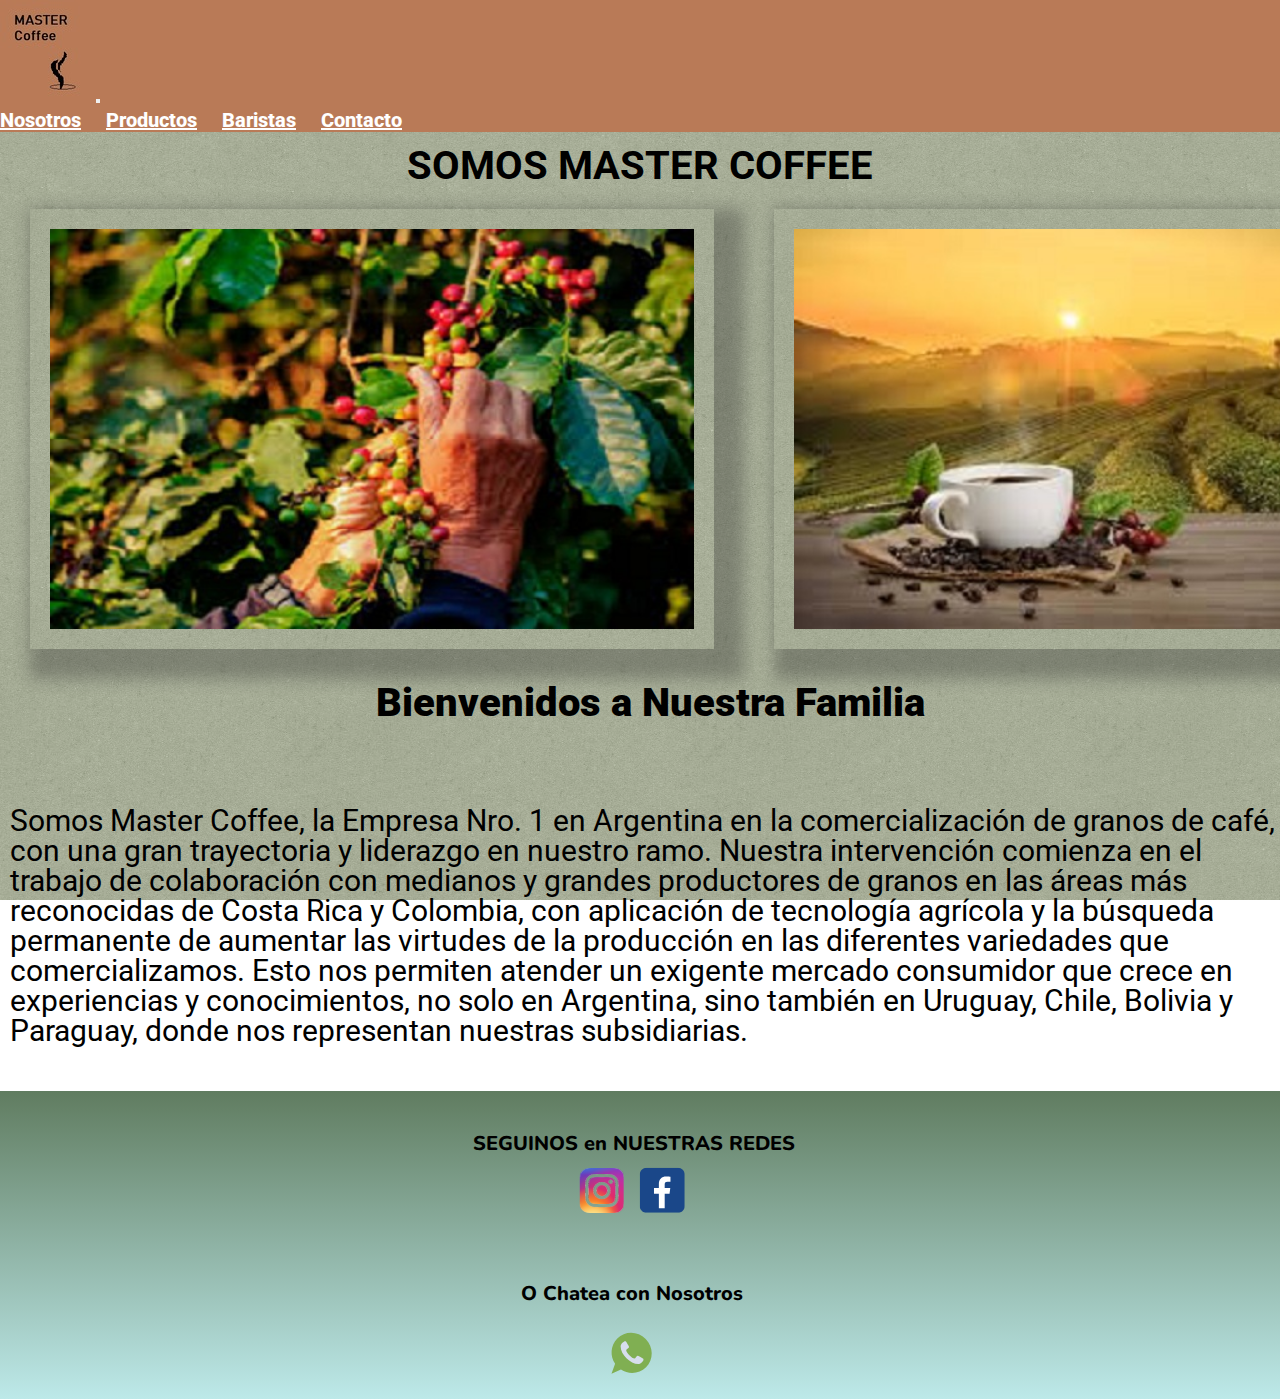
<file: index.html>
<!DOCTYPE html>
<html lang="es">
  <head>
    <meta charset="utf-8">
    <meta name="viewport" content="width=device-width, initial-scale=1">
    <title>SOMOS MASTER COFFEE</title>
    <link rel="shortcut icon" href="../IMG/fotos/MasterFav.ico" type="image/x-icon">
    <link href="https://cdn.jsdelivr.net/npm/bootstrap@5.3.0-alpha1/dist/css/bootstrap.min.css" rel="stylesheet" integrity="sha384-GLhlTQ8iRABdZLl6O3oVMWSktQOp6b7In1Zl3/Jr59b6EGGoI1aFkw7cmDA6j6gD" crossorigin="anonymous">
    <!-- link a css -->
    <link rel="stylesheet" href="/CSS/style.css">
    </head>
<!-- cierra head -->
<!-- inicia body -->
<body>
<!-- inicia nav-->
    <nav class="navbar navbar-expand-md bg-nav">
        <div class="container-fluid">
            <a class="navbar-brand med-logo" href="./index.html"><img src="./IMG/fotos/Master.jpg" alt="Logo de Master Coffee"></a>
            <button class="navbar-toggler" type="button" data-bs-toggle="collapse" data-bs-target="#navbarSupportedContent" aria-controls="navbarSupportedContent" aria-expanded="false" aria-label="Toggle navigation">
                <span class="navbar-toggler-icon"></span>
            </button>
            <div class="collapse navbar-collapse" id="navbarSupportedContent">
                <ul class="navbar-nav ms-auto mb-2 mb-lg-0">
                    <li class="nav-item">
                        <a class="nav-link btn-nav" href="./pages/conocenos.html">Nosotros</a>
                    </li>
                    <li class="nav-item">
                        <a class="nav-link btn-nav " href="./pages/productos.html">Productos</a>
                    </li>
                    <li class="nav-item">
                        <a class="nav-link btn-nav" href="./pages/baristas.html">Baristas</a>
                    </li>
                    <li class="nav-item">
                        <a class="nav-link btn-nav" href="./pages/contacto.html">Contacto</a>
                    </li>   
            </div>
        </div>
    </nav>
    <strong><p class="text-center titu-main" >SOMOS MASTER COFFEE</p></strong>
    <!-- cierra nav -->
    <!-- inicia header -->
    <header class="d-flex">
        <img  class=" img-header1" src="./IMG/fotos/header1.jpg" alt="manos cosechan de una planta de café">
        <img  class=" img-header2"  src="./IMG/fotos/header2.jpg" alt="taza de café en primer plano"> 
    </header>
    <!-- cierra header -->
    <!-- inicia main -->
    <main class="container-fluid">
      <h1 class="titu-main col-sm-12 col-md-6 col-lg-3">
        <strong>Bienvenidos a Nuestra Familia</strong>
        </h1>
            <p class="texto-main">
            Somos Master Coffee, la Empresa Nro. 1 en Argentina en la comercialización de granos de café, con una gran trayectoria y liderazgo en nuestro ramo. Nuestra intervención comienza en el trabajo de colaboración con medianos y grandes productores de granos en las áreas más reconocidas de Costa Rica y Colombia, con aplicación de tecnología agrícola y la búsqueda permanente de aumentar las virtudes de la producción en las diferentes variedades que comercializamos. Esto nos permiten atender un exigente mercado consumidor que crece en experiencias y conocimientos, no solo en Argentina, sino también en Uruguay, Chile, Bolivia y Paraguay, donde nos representan nuestras subsidiarias.
            </p>
        </h1>    
    </main>
    <!-- cierra main -->
    <!-- inicia footer-->
        <footer class="pie">
            <section class="grid grid-pie">
                <h2 #tit-face>
                    SEGUINOS en NUESTRAS REDES
                </h2>
               <div class="grid grid-pie templa-pie">
                    <a id="face" href="./pages/Error404.html" target="_blank">
                        <img src="./IMG/fotos/otros-logos/Insta.svg" alt="Seguinos en Facebook">
                    </a>
                    <a id="insta" href="./pages/Error404.html" target="_blank">
                        <img src="./IMG/fotos/otros-logos/Face.svg" alt="Seguinos en Instagram">
                    </a>
                </div>
                <h2 id="tit-wsp" class="grid grid-pie">
                    O Chatea con Nosotros
                </h2>
                <div id="wsp" class="grid grid-pie">
                    <a id="wsp" href="./pages/Error404.html" target="_blank">
                        <img src="./IMG/fotos/otros-logos/Wats.svg" alt="Escribinos en Whatsapp">
                    </a>
                </div>
            </section>
        </footer>
    <!-- cierra footer-->
        <script src="https://cdn.jsdelivr.net/npm/bootstrap@5.3.0-alpha1/dist/js/bootstrap.bundle.min.js" integrity="sha384-w76AqPfDkMBDXo30jS1Sgez6pr3x5MlQ1ZAGC+nuZB+EYdgRZgiwxhTBTkF7CXvN" crossorigin="anonymous"></script>
    </body>
<!-- cierra body -->
</html>
</file>
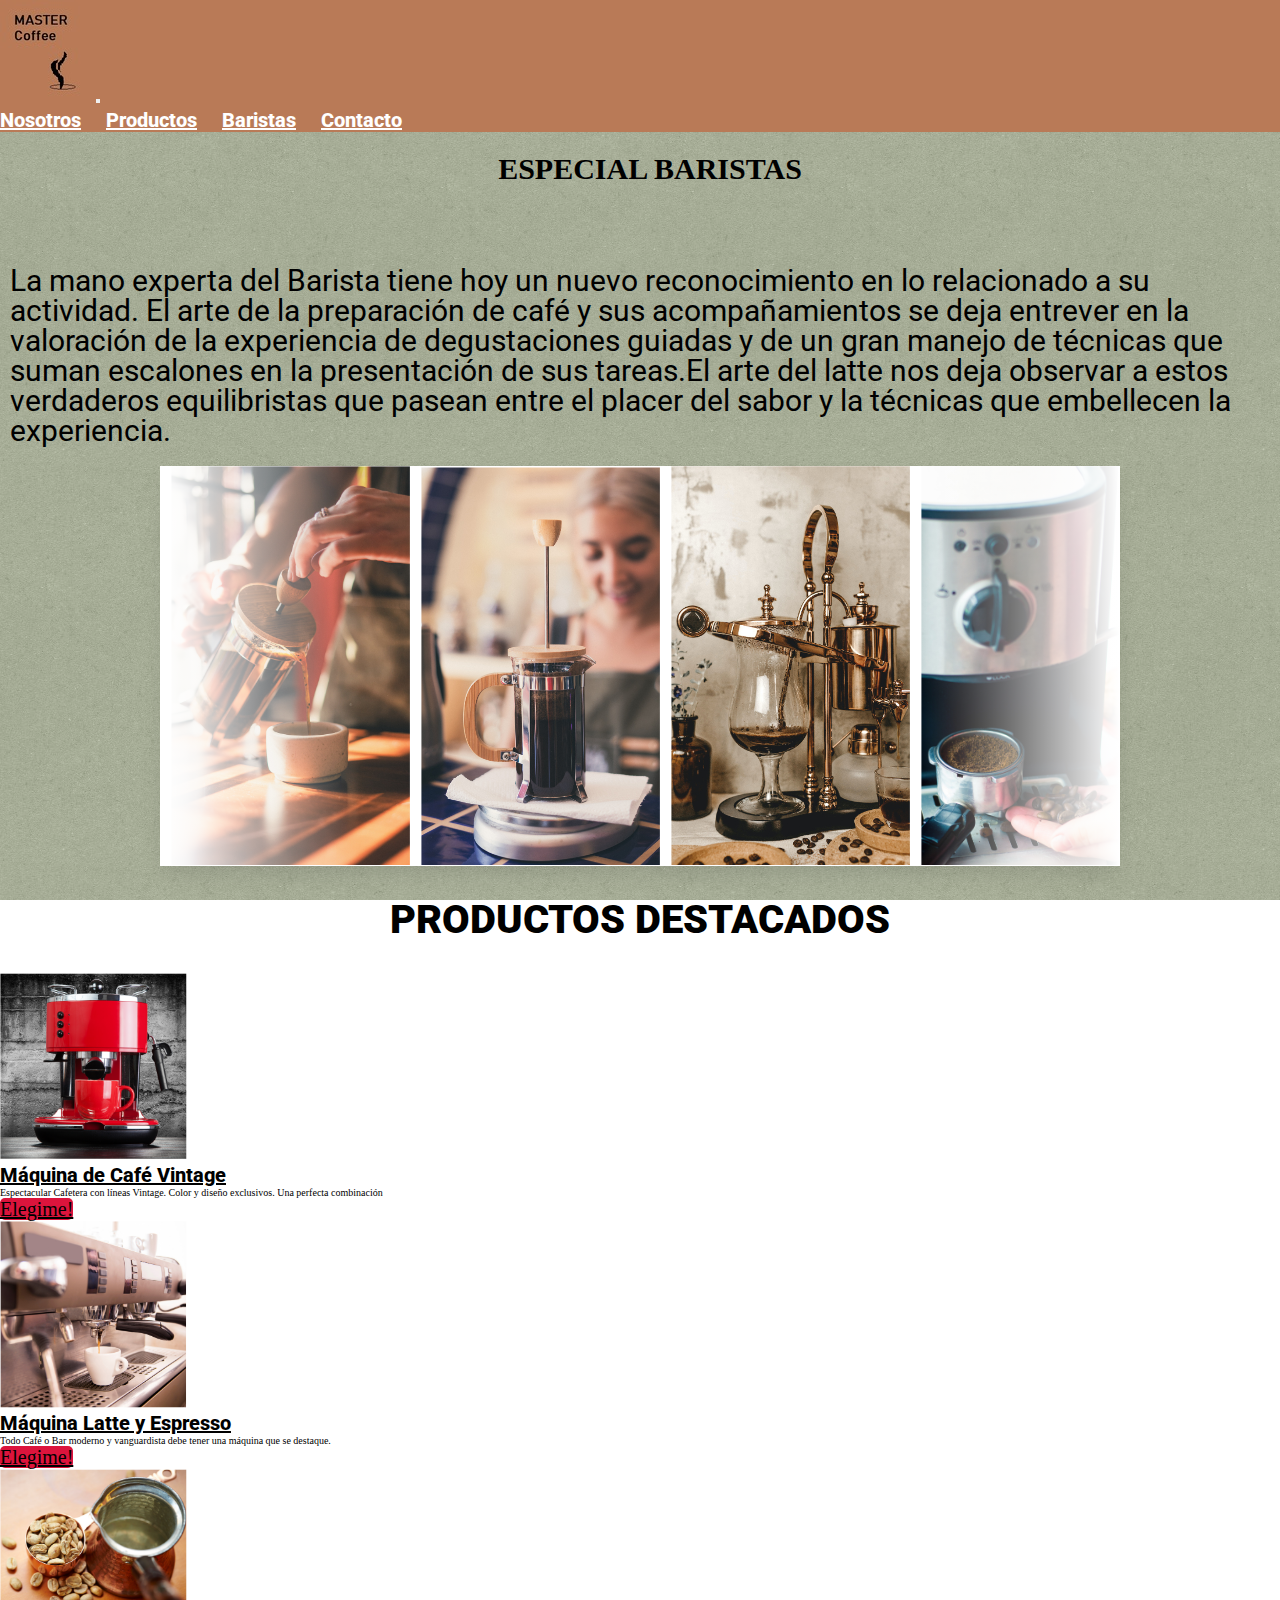
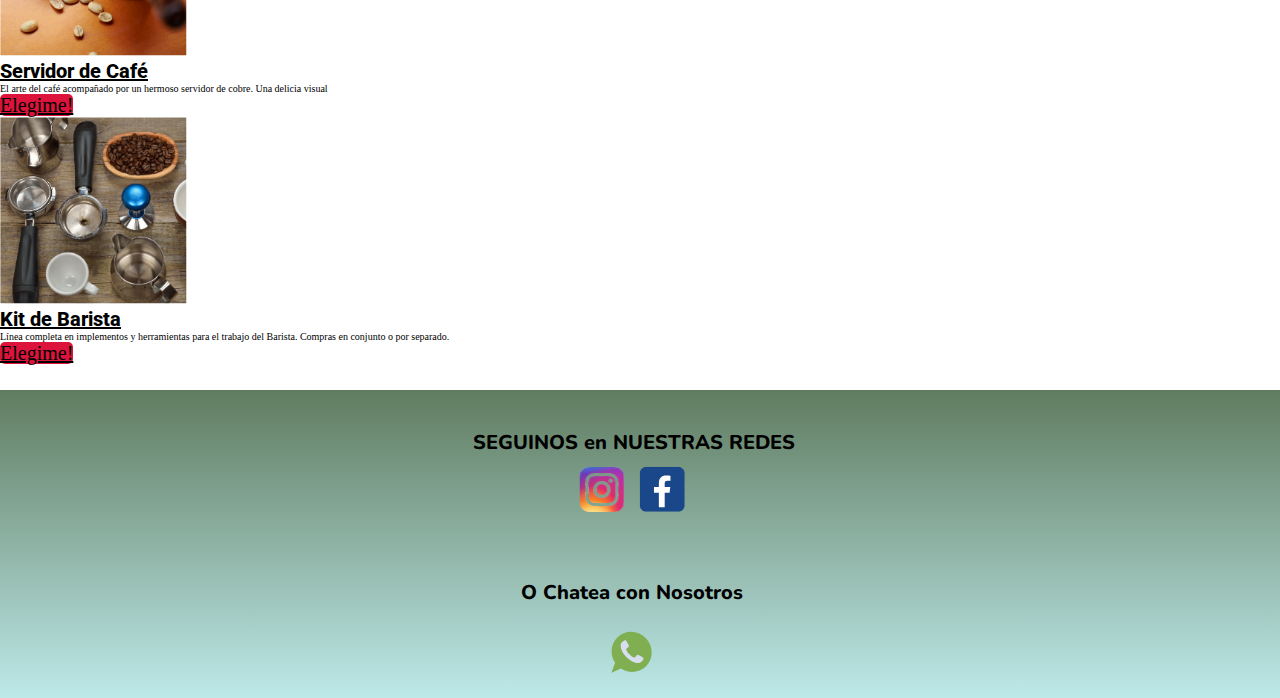
<file: pages/baristas.html>
<!DOCTYPE html>
<html lang="es">
  <head>
    <meta charset="utf-8">
    <meta name="viewport" content="width=device-width, initial-scale=1">
    <title>Master Coffee - Baristas</title>
    <link rel="shortcut icon" href="../IMG/fotos/MasterFav.ico" type="image/x-icon">
    <link href="https://cdn.jsdelivr.net/npm/bootstrap@5.3.0-alpha1/dist/css/bootstrap.min.css" rel="stylesheet" integrity="sha384-GLhlTQ8iRABdZLl6O3oVMWSktQOp6b7In1Zl3/Jr59b6EGGoI1aFkw7cmDA6j6gD" crossorigin="anonymous">
    <!-- link a css -->
    <link rel="stylesheet" href="/CSS/style.css">
  </head>
  <body>
    <!-- inicia nav -->
        <nav class="navbar navbar-expand-md bg-nav">
            <div class="container-fluid">
                <a class="navbar-brand" href="../index.html"><img src="../IMG/fotos/Master.jpg" alt="Logo de Master Coffee"></a>
                <button class="navbar-toggler" type="button" data-bs-toggle="collapse" data-bs-target="#navbarSupportedContent" aria-controls="navbarSupportedContent" aria-expanded="false" aria-label="Toggle navigation">
                    <span class="navbar-toggler-icon"></span>
                </button>
                <div class="collapse navbar-collapse" id="navbarSupportedContent">
                    <ul class="navbar-nav ms-auto mb-2 mb-lg-0">
                        <li class="nav-item">
                            <a class="nav-link btn-nav" href="../pages/conocenos.html">Nosotros</a>
                        </li>
                        <li class="nav-item">
                            <a class="nav-link" href="../pages/productos.html">Productos</a>
                        </li>
                        <li class="nav-item">
                            <a class="nav-link" href="../pages/baristas.html">Baristas</a>
                        </li>
                        <li class="nav-item">
                            <a class="nav-link" href="../pages/contacto.html">Contacto</a>
                        </li>   
                  </div>
            </div>
          </nav>
    <!-- Termina nav -->
    <h1><strong> ESPECIAL BARISTAS </strong></h1>
      <p class="py-2 texto-main">
        La mano experta del Barista tiene hoy un nuevo reconocimiento en lo relacionado a su actividad. El arte de la preparación de café y sus acompañamientos se deja entrever en la valoración de la experiencia de degustaciones guiadas y de un gran manejo de técnicas que suman escalones en la presentación de sus tareas.El arte del latte nos deja observar a estos verdaderos equilibristas que pasean entre el placer del sabor y la técnicas que embellecen la experiencia. 
      </p>
    <!-- inicia carrousel -->
    <div class="slider">
      <div class="slide-track">
        <div class="slide">
          <img class="marg-r" src="../IMG/fotos/Baristas/Barista 1.svg" height="400" width="250" alt="Cafetera Sist Prensa sirviendo" />
        </div>
        <div class="slide">
          <img class="marg-r" src="../IMG/fotos/Baristas/Barista 2.svg" height="400" width="250" alt="Cafetera Sist Prensa" />
        </div>
        <div class="slide">
          <img class="marg-r" src="../IMG/fotos/Baristas/Barista 3.svg" height="400" width="250" alt="Cafetera de Cobre - Reliquia" />
        </div>
        <div class="slide">
          <img class="marg-r" src="../IMG/fotos/Baristas/Barista 4.svg" height="400" width="250" alt="Cafetera moderna - Cafe molido y Cafe en granos" />
        </div>
        <div class="slide">
          <img class="marg-r" src="../IMG/fotos/Baristas/Barista 5.svg" height="400" width="250" alt="Molinillo moderno" />
        </div>
        <div class="slide">
          <img class="marg-r" src="../IMG/fotos/Baristas/Barista 6.svg" height="400" width="250" alt="Cafetera de Acero inoxidable sirviendo" />
        </div>
        <div class="slide">
          <img class="marg-r" src="../IMG/fotos/Baristas/Barista 1.svg" height="400" width="250" alt="Cafetera Sist Prensa sirviendo" />
        </div>
        <div class="slide">
          <img class="marg-r" src="../IMG/fotos/Baristas/Barista 2.svg" height="400" width="250" alt="Cafetera Sist Prensa" />
        </div>
        <div class="slide">
          <img class="marg-r" src="../IMG/fotos/Baristas/Barista 3.svg" height="400" width="250" alt="Cafetera de Cobre - Reliquia" />
        </div>
        <div class="slide">
          <img class="marg-r" src="../IMG/fotos/Baristas/Barista 4.svg" height="400" width="250" alt="Cafetera moderna - Cafe molido y Cafe en granos" />
        </div>
        <div class="slide">
          <img class="marg-r" src="../IMG/fotos/Baristas/Barista 5.svg" height="400" width="250" alt="Molinillo moderno" />
        </div>
        <div class="slide">
          <img class="marg-r" src="../IMG/fotos/Baristas/Barista 6.svg" height="400" width="250" alt="Cafetera de Acero inoxidable sirviendo" />
        </div>
      </div>
    </div>
    <!-- termina carousel -->
    <!-- inicia main -->
    <!-- sistema de grilla BS -->
    <main>
      <section class="container-fluid">
        <h2 class="titu-main"><strong> PRODUCTOS DESTACADOS</strong></h2>
        <div class="row">
          <article class="col-sm-12 col-md-6 col-lg-3">
            <div class="card">
              <img src="../IMG/fotos/Baristas/HerraBar 2.svg" class="card-img-top w-150" alt="Cafetera Automática en color rojo">
                <div class="card-body">
                  <h3 class="Cafetera">Máquina de Café Vintage</h3>
                  <p class="Cafetera">Espectacular Cafetera con líneas Vintage. Color y diseño exclusivos. Una perfecta combinación</p>
                  <a href="./Error404.html" class="btn btn-baris">Elegime!</a>
                </div>
            </div>
          </article>
            <!-- fin card I -->
          <article class="col-sm-12 col-md-6 col-lg-3">
            <div class="card">
              <img src="../IMG/fotos/Baristas/HerraBar 4.svg" class="card-img-top w-150" alt="Cafetera Industrial de Bar">
               <div class="card-body">
                <h3 class="Kit 1">Máquina Latte y Espresso</h3>
                <p class="Kit Initial Barista Motta">Todo Café o Bar moderno y vanguardista debe tener una máquina que se destaque.</p>
                <a href="./Error404.html" class="btn btn-baris">Elegime!</a>
              </div>
            </div>
          </article>
            <!-- fin card II -->
          <article class="col-sm-12 col-md-6 col-lg-3">
            <div class="card">
              <img src="../IMG/fotos/Baristas/HerraBar 6.svg" class="card-img-top w-150" alt="Granos de café y Servidor de Cobre">
            <div class="card-body">
                <h3 class="Kit 2">Servidor de Café</h3>
                <p class="Kit Initial 2">El arte del café acompañado por un hermoso servidor de cobre. Una delicia visual</p>
                <a href="./Error404.html" class="btn btn-baris">Elegime!</a>
              </div>
            </div>
          </article>
            <!-- fin card III -->
          <article class="col-sm-12 col-md-6 col-lg-3">
            <div class="card">
                <img src="../IMG/fotos/Baristas/HerraBar 1.svg" class="card-img-top w-150" alt="Tampers - Servidor de Acero inoxidable y Granos de café">
                <div class="card-body">
                  <h3 class="Molinillo">Kit de Barista</h3>
                  <p class="Molinillo Motta"> Línea completa en implementos y herramientas para el trabajo del Barista. Compras en conjunto o por separado.</p>
                  <a href="./Error404.html" class="btn btn-baris">Elegime!</a>
                </div>
            </div>
          </article>
            <!-- fin card IV -->
      </section>
    </main>
    <!-- cierra main -->
    <!-- inicia footer -->
    <footer class="pie">
      <section class="grid grid-pie">
          <h2 #tit-face>
               SEGUINOS en NUESTRAS REDES
          </h2>
          <div class="grid grid-pie templa-pie">
              <a id="face" href="../pages/Error404.html" target="_blank">
                  <img src="../IMG/fotos/otros-logos/Insta.svg" alt="Seguinos en Facebook">
              </a>
              <a id="insta" href="../pages/Error404.html" target="_blank">
                  <img src="../IMG/fotos/otros-logos/Face.svg" alt="Seguinos en Instagram">
              </a>
          </div>
          <h2 id="tit-wsp" class="grid grid-pie">
              O Chatea con Nosotros
          </h2>
          <div id="wsp" class="grid grid-pie">
              <a id="wsp" href="../pages/Error404.html" target="_blank">
                  <img src="../IMG/fotos/otros-logos/Wats.svg" alt="Escribinos en Whatsapp">
              </a>
          </div>
      </section>
  </footer>
    <!-- cierra footer-->
        <script src="https://cdn.jsdelivr.net/npm/bootstrap@5.3.0-alpha1/dist/js/bootstrap.bundle.min.js" integrity="sha384-w76AqPfDkMBDXo30jS1Sgez6pr3x5MlQ1ZAGC+nuZB+EYdgRZgiwxhTBTkF7CXvN" crossorigin="anonymous"></script>
    </body>
</html>
</file>
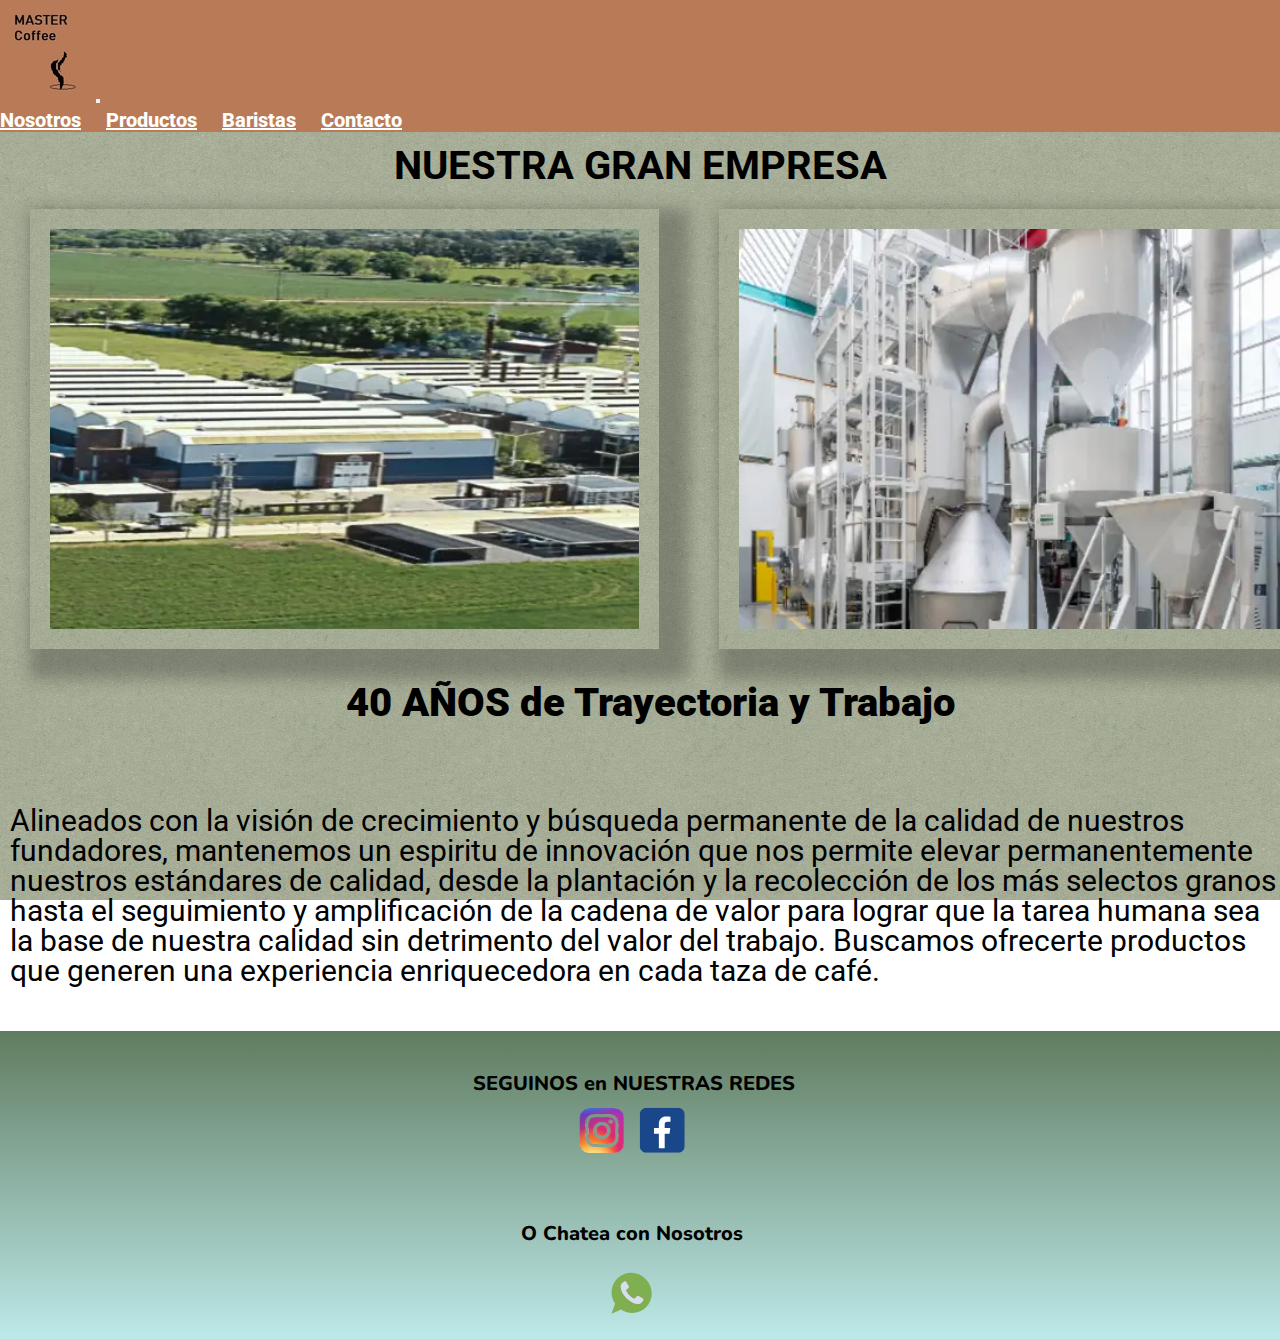
<file: pages/conocenos.html>
<!DOCTYPE html>
<html lang="es">
  <head>
    <meta charset="utf-8">
    <meta name="viewport" content="width=device-width, initial-scale=1">
    <title>Master Coffee - Nosotros</title>
    <link rel="shortcut icon" href="../IMG/fotos/MasterFav.ico" type="image/x-icon">
    <link href="https://cdn.jsdelivr.net/npm/bootstrap@5.3.0-alpha1/dist/css/bootstrap.min.css" rel="stylesheet" integrity="sha384-GLhlTQ8iRABdZLl6O3oVMWSktQOp6b7In1Zl3/Jr59b6EGGoI1aFkw7cmDA6j6gD" crossorigin="anonymous">
    <!-- link a css -->
    <link rel="stylesheet" href="/CSS/style.css">
    </head>
    <body>
        <!-- inicia navegacion -->
        <nav class="navbar navbar-expand-md bg-nav">
            <div class="container-fluid">
                <a class="navbar-brand" href="../index.html"><img src="../IMG/fotos/Master.jpg" alt="Logo de Master Coffee"></a>
                <button class="navbar-toggler" type="button" data-bs-toggle="collapse" data-bs-target="#navbarSupportedContent" aria-controls="navbarSupportedContent" aria-expanded="false" aria-label="Toggle navigation">
                    <span class="navbar-toggler-icon"></span>
                </button>
                <div class="collapse navbar-collapse" id="navbarSupportedContent">
                    <ul class="navbar-nav ms-auto mb-2 mb-lg-0">
                        <li class="nav-item">
                            <a class="nav-link btn-nav" href="../pages/conocenos.html">Nosotros</a>
                        </li>
                        <li class="nav-item">
                            <a class="nav-link" href="../pages/productos.html">Productos</a>
                        </li>
                        <li class="nav-item">
                            <a class="nav-link" href="../pages/baristas.html">Baristas</a>
                        </li>
                        <li class="nav-item">
                            <a class="nav-link" href="../pages/contacto.html">Contacto</a>
                        </li>   
                </div>
            </div>
        </nav>
    <!-- cierra navegacion -->
    <!-- inicia header -->
        <strong><p class="text-center titu-main" >NUESTRA GRAN EMPRESA</p></strong>
        <header class="d-flex img-header">
            <img class=" img-header1"  src="../IMG/fotos/VistaArea.webp" alt="Vista aérea de depósitos y Tostaderos">
            <img class=" img-header2"  src="../IMG/fotos/VistaInterna.webp" alt="Instalación de Planta de proceso de granos de café">
        </header>
    <!-- cierra header -->
    <!-- inicia main -->
        <main class="container-fluid">
            <h1 class="titu-main col-sm-12 col-md-6 col-lg-3">
                <strong>40 AÑOS de Trayectoria y Trabajo</strong>
            </h1>
                <p class="texto-main">
                   Alineados con la visión de crecimiento y búsqueda permanente de la calidad de nuestros fundadores, mantenemos un espiritu de innovación que nos permite elevar permanentemente nuestros estándares de calidad, desde la plantación y la recolección de los más selectos granos hasta el seguimiento y amplificación de la cadena de valor para lograr que la tarea humana sea la base de nuestra calidad sin detrimento del valor del trabajo. 
                 
            Buscamos ofrecerte productos que generen una experiencia enriquecedora en cada taza de café.
                </p>
        </main>
    <!-- cierra main -->
    <!-- inicia footer -->
    <footer class="pie">
        <section class="grid grid-pie">
            <h2 #tit-face>
                SEGUINOS en NUESTRAS REDES
            </h2>
            <div class="grid grid-pie templa-pie">
                <a id="face" href="../pages/Error404.html" target="_blank">
                    <img src="../IMG/fotos/otros-logos/Insta.svg" alt="Seguinos en Facebook">
                </a>
                <a id="insta" href="../pages/Error404.html" target="_blank">
                    <img src="../IMG/fotos/otros-logos/Face.svg" alt="Seguinos en Instagram">
                </a>
            </div>
            <h2 id="tit-wsp" class="grid grid-pie">
                O Chatea con Nosotros
            </h2>
            <div id="wsp" class="grid grid-pie">
                <a id="wsp" href="../pages/Error404.html" target="_blank">
                    <img src="../IMG/fotos/otros-logos/Wats.svg" alt="Escribinos en Whatsapp">
                </a>
            </div>
        </section>
    </footer>
    <!-- cierra footer-->
    <script src="https://cdn.jsdelivr.net/npm/bootstrap@5.3.0-alpha1/dist/js/bootstrap.bundle.min.js" integrity="sha384-w76AqPfDkMBDXo30jS1Sgez6pr3x5MlQ1ZAGC+nuZB+EYdgRZgiwxhTBTkF7CXvN" crossorigin="anonymous"></script>
    </body>
</html>
</file>
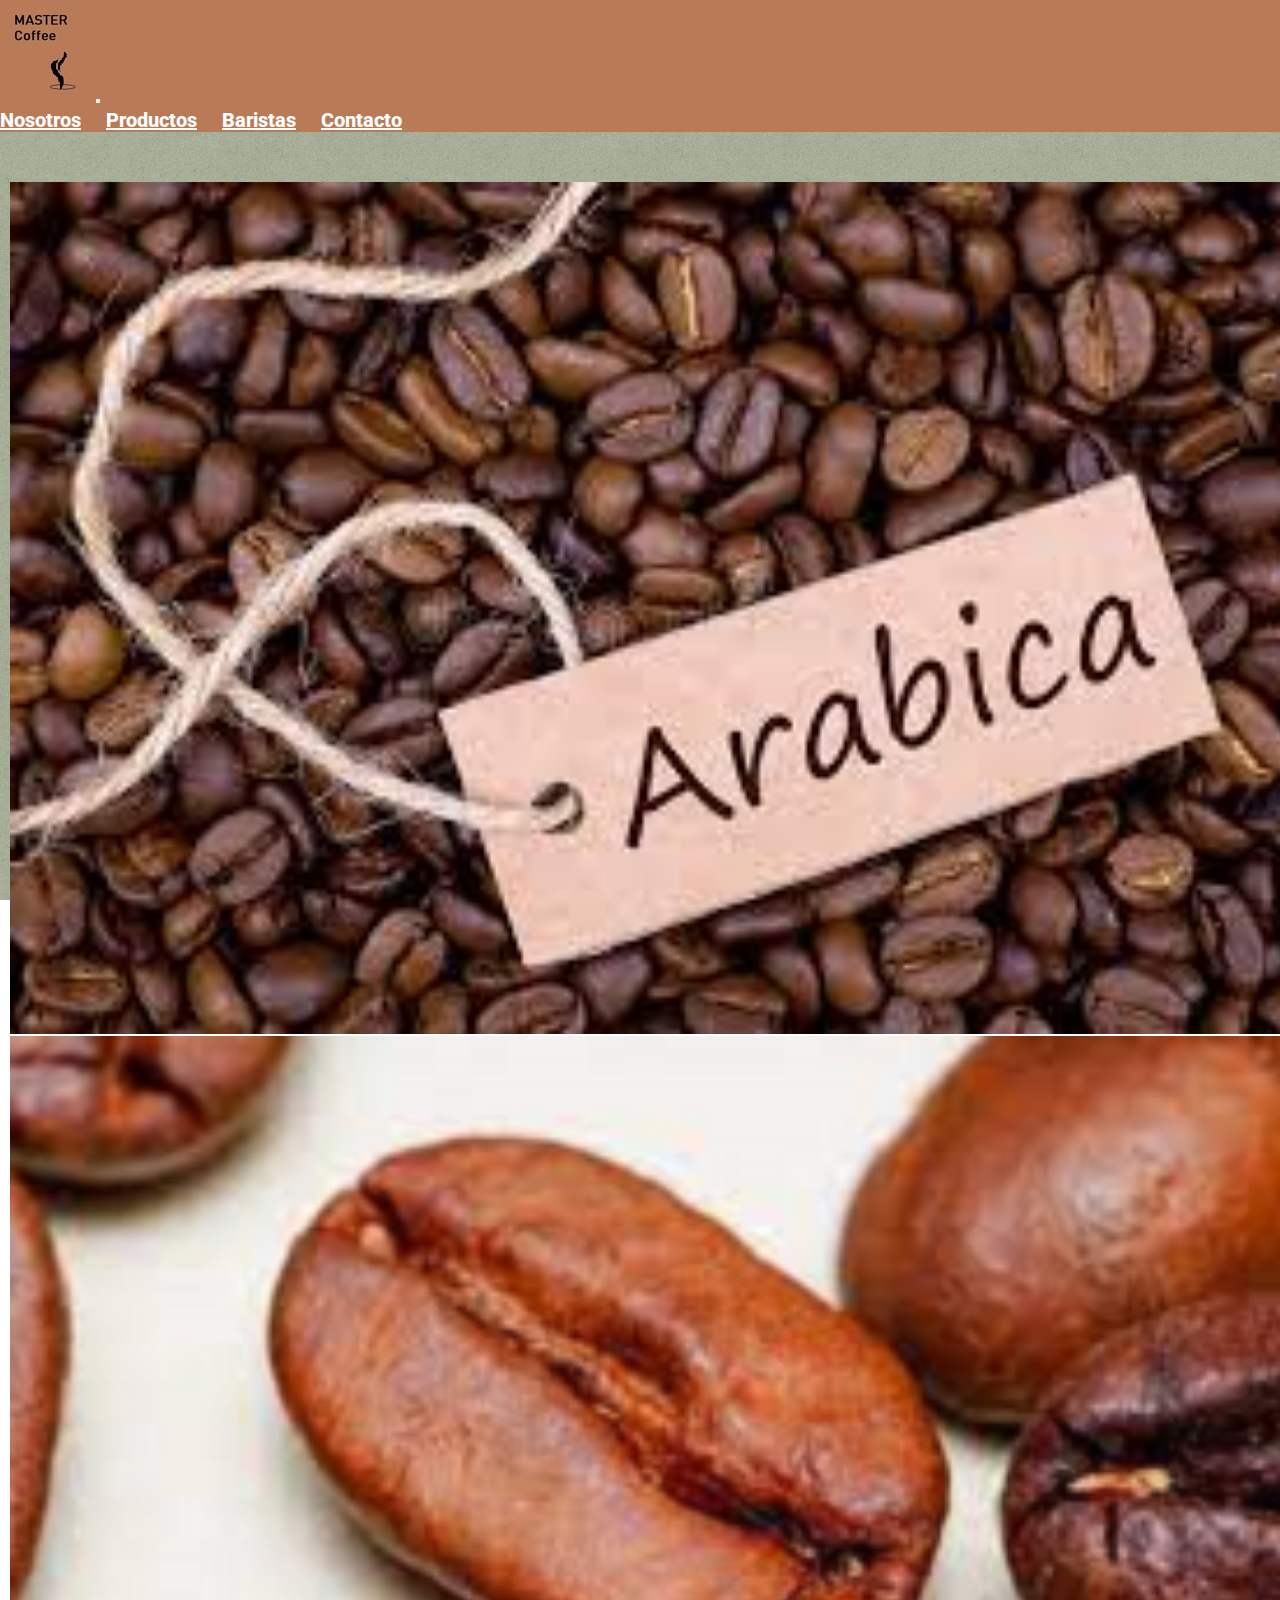
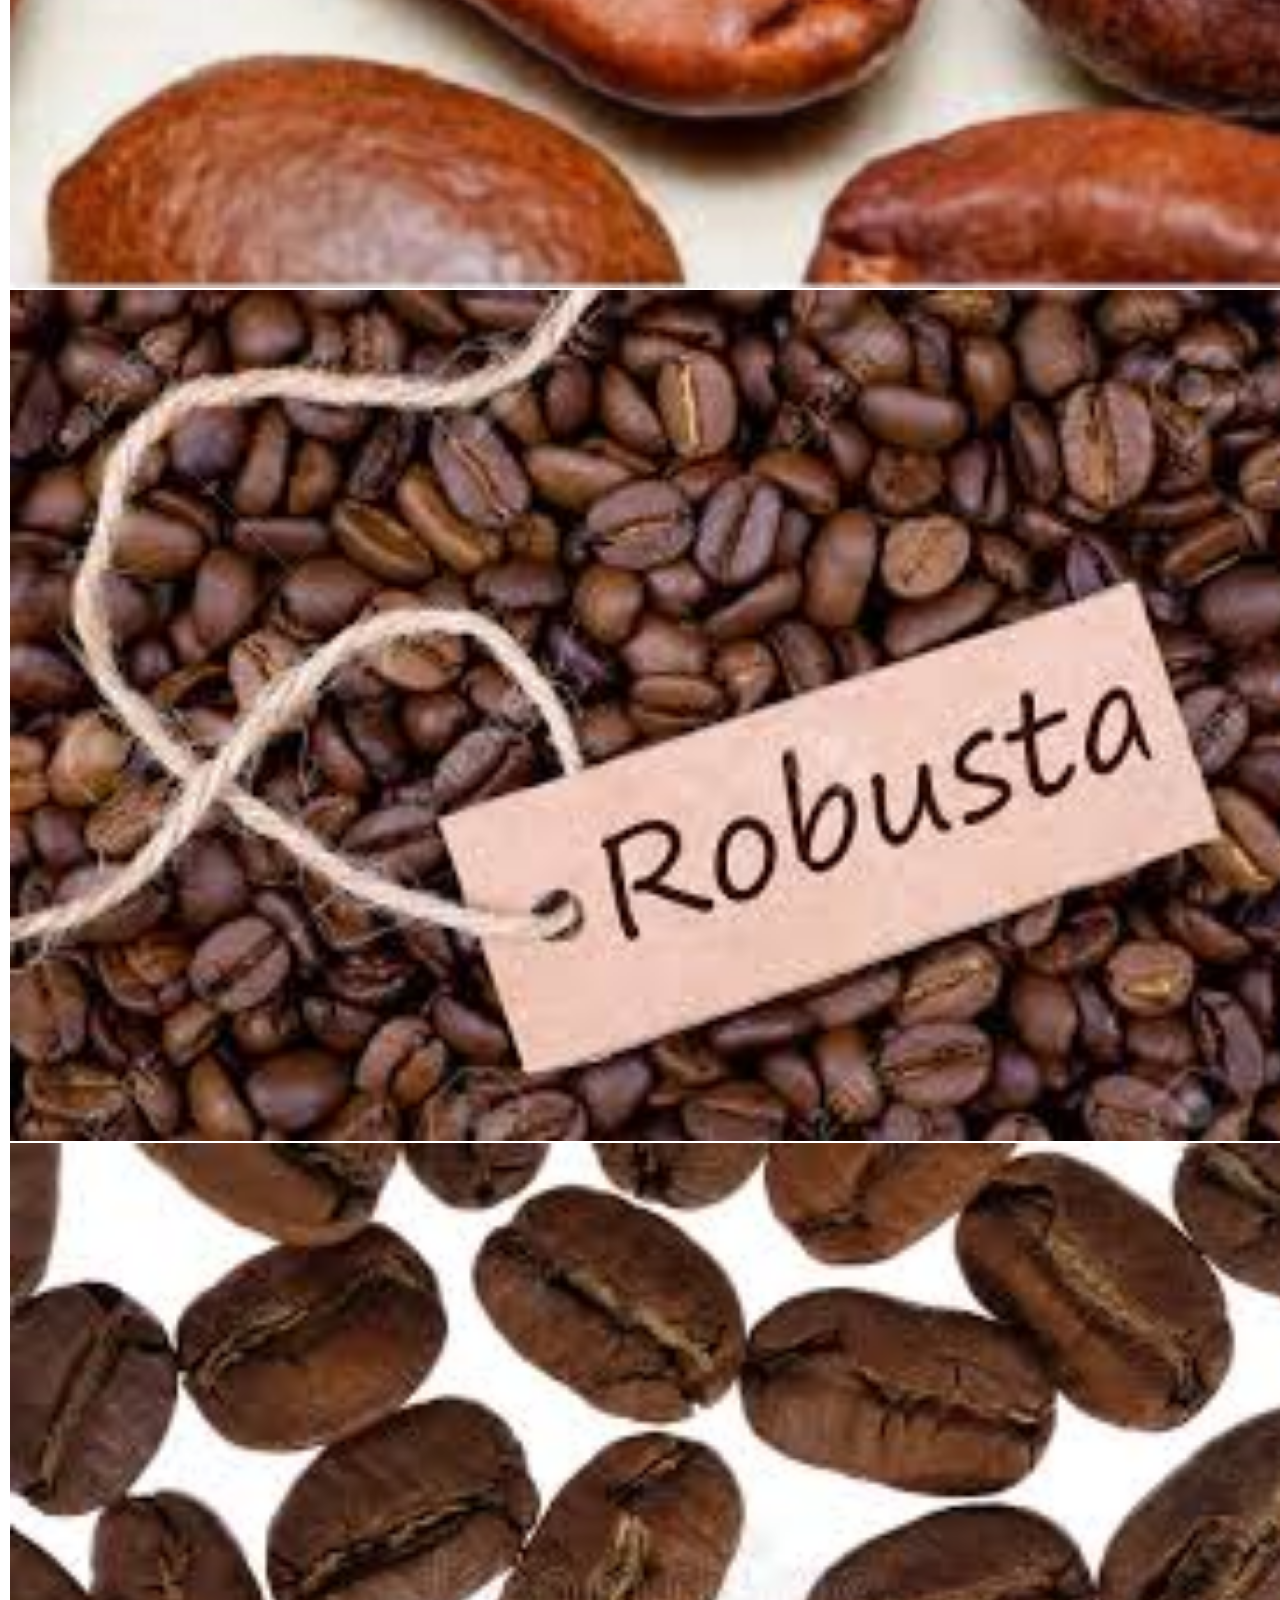
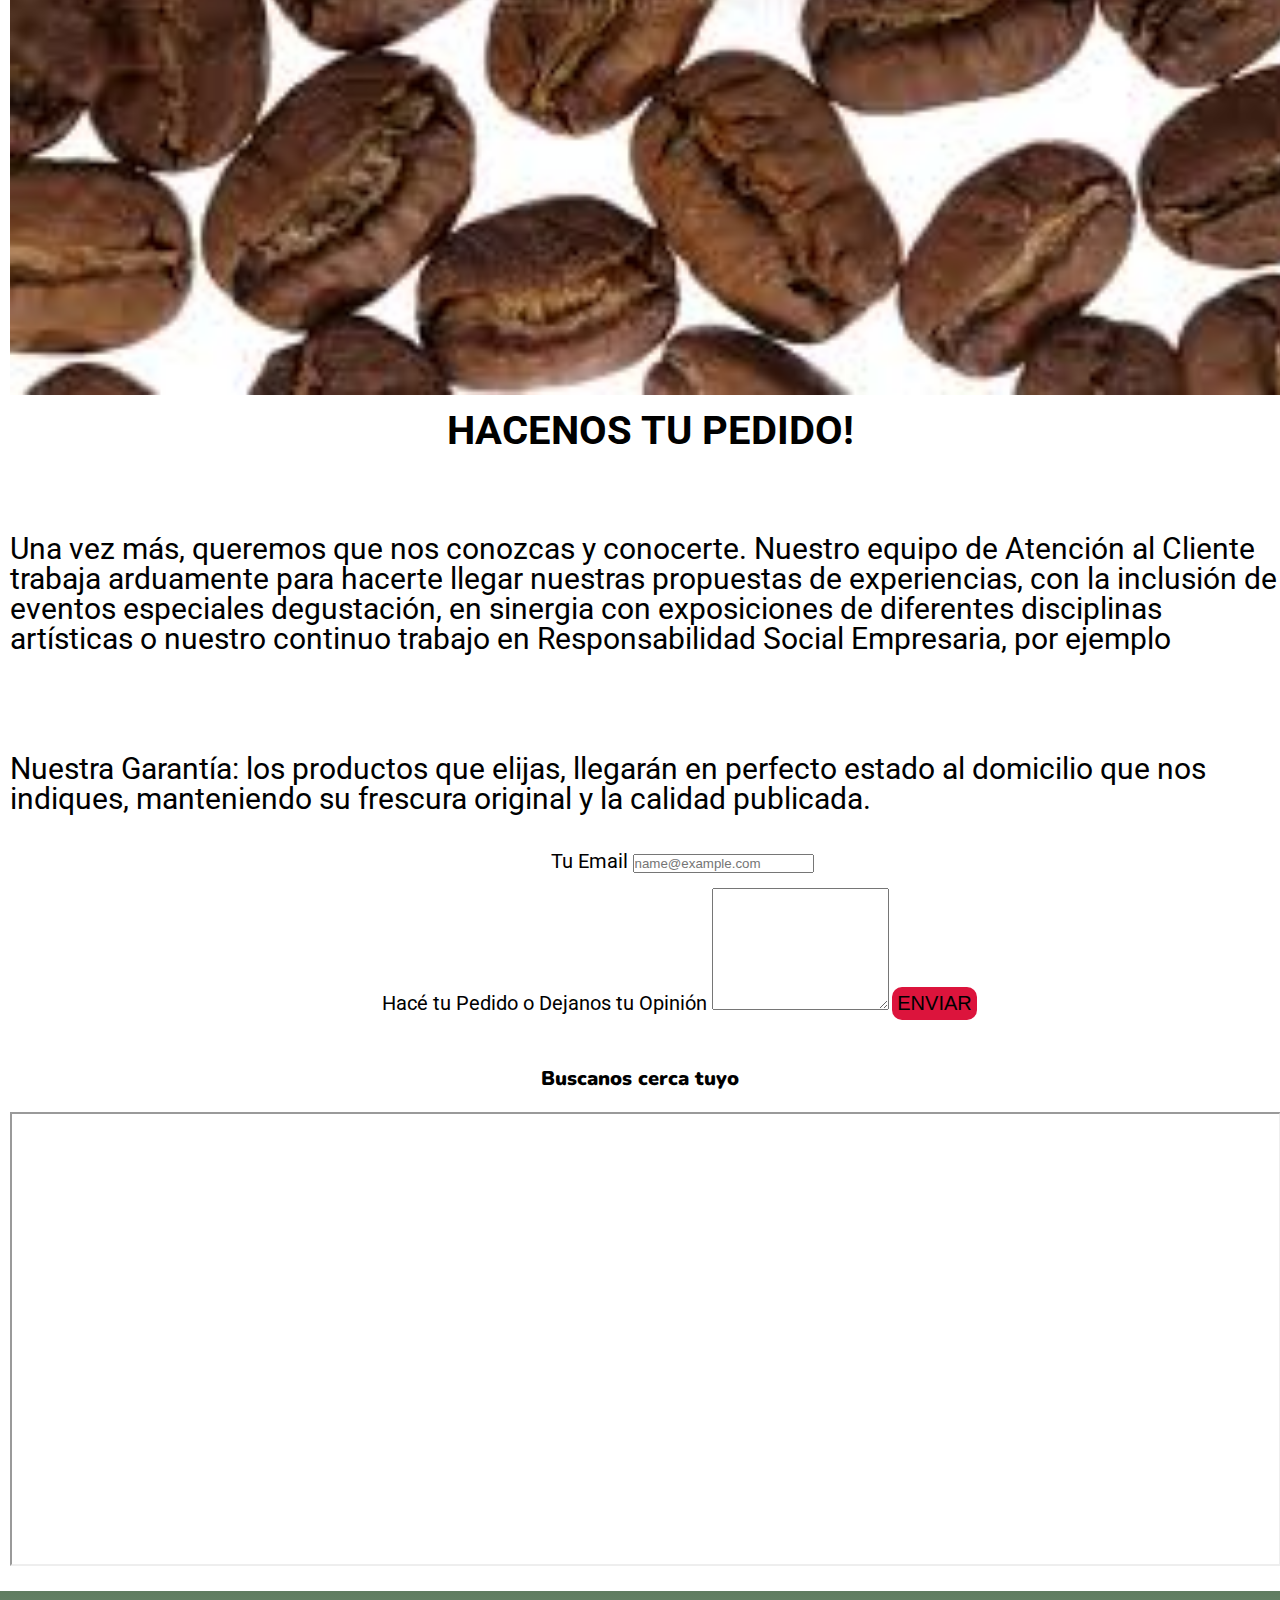
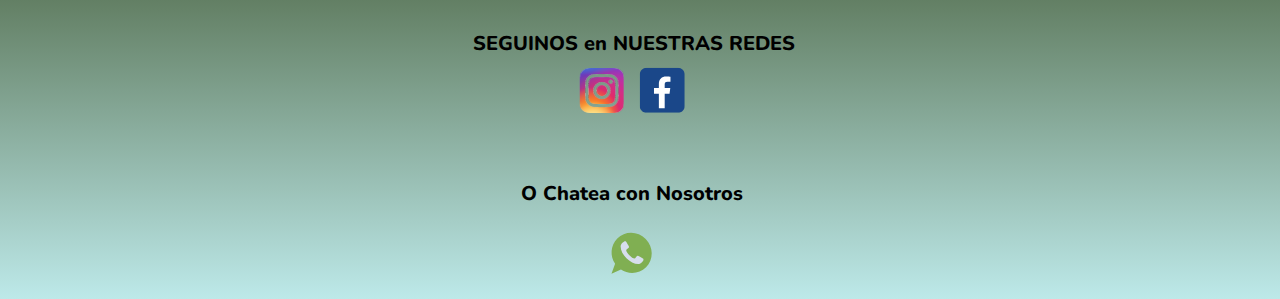
<file: pages/contacto.html>
<!DOCTYPE html>
<html lang="es">
  <head>
    <meta charset="utf-8">
    <meta name="viewport" content="width=device-width, initial-scale=1">
    <title>Master Coffee - Contacto y Pedidos</title>
    <link rel="shortcut icon" href="../IMG/fotos/MasterFav.ico" type="image/x-icon">
    <link href="https://cdn.jsdelivr.net/npm/bootstrap@5.3.0-alpha1/dist/css/bootstrap.min.css" rel="stylesheet" integrity="sha384-GLhlTQ8iRABdZLl6O3oVMWSktQOp6b7In1Zl3/Jr59b6EGGoI1aFkw7cmDA6j6gD" crossorigin="anonymous">
    <!-- link a css -->
    <link rel="stylesheet" href="/CSS/style.css">
    </head>
<body>
    <nav class="navbar navbar-expand-md bg-nav">
        <div class="container-fluid">
            <a class="navbar-brand" href="../index.html"><img src="../IMG/fotos/Master.jpg" alt="Logo de Master Coffee"></a>
            <button class="navbar-toggler" type="button" data-bs-toggle="collapse" data-bs-target="#navbarSupportedContent" aria-controls="navbarSupportedContent" aria-expanded="false" aria-label="Toggle navigation">
                <span class="navbar-toggler-icon"></span>
            </button>
            <div class="collapse navbar-collapse" id="navbarSupportedContent">
                <ul class="navbar-nav ms-auto mb-2 mb-lg-0">
                    <li class="nav-item btn-nav">
                        <a class="nav-link btn-nav" href="../pages/conocenos.html">Nosotros</a>
                    </li>
                    <li class="nav-item">
                        <a class="nav-link btn-nav " href="../pages/productos.html">Productos</a>
                    </li>
                    <li class="nav-item">
                        <a class="nav-link btn-nav" href="../pages/baristas.html">Baristas</a>
                    </li>
                    <li class="nav-item">
                        <a class="nav-link btn-nav" href="../pages/contacto.html">Contacto</a>
                    </li>   
            </div>
        </div>
    </nav>
<!-- cierra nav -->
<!-- inicia header -->
    <header id="figus">
        <section class="row">
            <div class="row">
                <figure class="col-sm-12 col-md-6 col-lg-3">
                    <img class="giro" src="../IMG/fotos/Arabicas/Arabica.jpg" alt="Granos Arabiga">
                </figure>

                <figure class="col-sm-12 col-md-6 col-lg-3">
                    <img class="giro"  src="../IMG/fotos/Arabicas/Liberica.bmp" alt="Granos Liberica">
                </figure>

                <figure class="col-sm-12 col-md-6 col-lg-3">
                    <img class="giro" src="../IMG/fotos/Arabicas/Robusta.jpg" alt="Granos Robusta">
                </figure>

                <figure class="col-sm-12 col-md-6 col-lg-3">
                    <img class="giro" src="../IMG/fotos/Arabicas/Excelsa.jpg" alt="Granos Excelsa">    
                </figure>
            </div>
        </section>  
    </header>
    <!-- cierra header -->
    <!-- inicia main -->
    <main id="formu">
        <section>
            <h1 class="titu-main">HACENOS TU PEDIDO!</h1>
                <p class="texto-main">Una vez más, queremos que nos conozcas y conocerte. Nuestro equipo de Atención al Cliente trabaja arduamente para hacerte llegar nuestras propuestas de experiencias, con la inclusión de eventos especiales degustación, en sinergia con exposiciones de diferentes disciplinas artísticas o nuestro continuo trabajo en Responsabilidad Social Empresaria, por ejemplo</p> 
                <p class="texto-main">Nuestra Garantía: los productos que elijas, llegarán en perfecto estado al domicilio que nos indiques, manteniendo su frescura original y la calidad publicada.</p>
        </section>
    <!-- inicia form de pedidos-->
        <div class="ubic-form mb-5 w-80">   
            <label class="ubic-form"  for="exampleFormControlInput1" class="form-label">Tu Email</label>
                <input type="email" class="form-control" id="exampleFormControlInput1"placeholder="name@example.com">
        </div>
        <div class="ubic-form mb-5 w-80">
            <label class="ubic-form" for="exampleFormControlTextarea1" class="form-label">Hacé tu Pedido o Dejanos tu Opinión</label>
                <textarea class="form-control" id="exampleFormControlTextarea1" rows="8"></textarea>
                    <a href="./Error404.html">.
                        <button class="btn-pedi">ENVIAR</button>
                    </a>
        </div>
    <!--inicia mapa-->
        <section>
            <h2><strong>Buscanos cerca tuyo</h2></strong>
                <iframe class="align-iframe" src="https://www.google.com/maps/embed?pb=!1m18!1m12!1m3!1d3022.1841333896177!2d-73.98773128475686!3d40.7579746793269!2m3!1f0!2f0!3f0!3m2!1i1024!2i768!4f13.1!3m3!1m2!1s0x89c25855c6480299%3A0x55194ec5a1ae072e!2sTimes%20Square!5e0!3m2!1ses!2sar!4v1669570140848!5m2!1ses!2sar" width="550" height="450" style="border: 10;;" allowfullscreen="" loading="lazy" referrerpolicy="no-referrer-when-downgrade"></iframe>
        </section>
    <!-- termina mapa-->
    </main>
    <!-- cierra main -->
    <!-- inicia footer--> 
    <footer class="pie">
        <section class="grid grid-pie">
            <h2 #tit-face>
                SEGUINOS en NUESTRAS REDES
            </h2>
            <div class="grid grid-pie templa-pie">
                <a id="face" href="../pages/Error404.html" target="_blank">
                    <img src="../IMG/fotos/otros-logos/Insta.svg" alt="Seguinos en Facebook">
                </a>
                <a id="insta" href="../pages/Error404.html" target="_blank">
                    <img src="../IMG/fotos/otros-logos/Face.svg" alt="Seguinos en Instagram">
                </a>
            </div>
            <h2 id="tit-wsp" class="grid grid-pie">
                O Chatea con Nosotros
            </h2>
            <div id="wsp" class="grid grid-pie">
                <a id="wsp" href="../pages/Error404.html" target="_blank">
                    <img src="../IMG/fotos/otros-logos/Wats.svg" alt="Escribinos en Whatsapp">
                </a>
            </div>
        </section>
    </footer>
    <!-- cierra footer-->
    <script src="https://cdn.jsdelivr.net/npm/bootstrap@5.3.0-alpha1/dist/js/bootstrap.bundle.min.js" integrity="sha384-w76AqPfDkMBDXo30jS1Sgez6pr3x5MlQ1ZAGC+nuZB+EYdgRZgiwxhTBTkF7CXvN" crossorigin="anonymous"></script>
    </body>
</html>
</file>
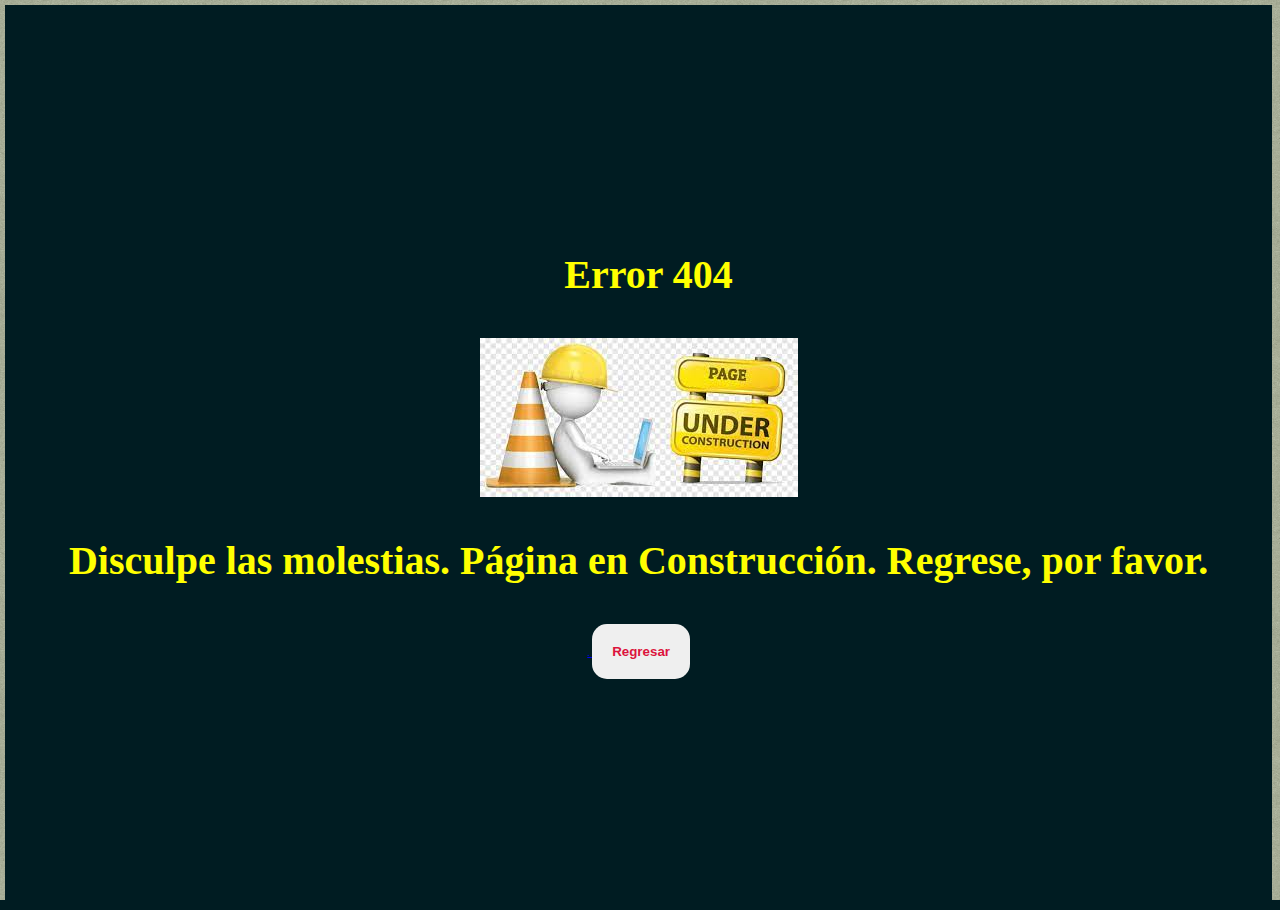
<file: pages/Error404.html>
<!DOCTYPE html>
<html lang="es">
  <head>
    <meta charset="utf-8">
    <title>ERROR 404 en MC</title>
    <!-- link a css -->
    <link rel="stylesheet" href="/CSS/style.css">
    </head>
<!-- cierra head -->
<!-- inicia body -->
    <body class="container-404">
      <div class="container-404 img404">
        <h1 class="text404">Error 404</h1>
        <img src="/IMG/fotos/page404-4.jpg" alt="Error 404">
        <p class="text404"><strong>
          Disculpe las molestias. Página en Construcción. Regrese, por favor.</strong></p>
        </a><a href="/index.html">.
          <button class="but404">Regresar</button>
      </div>
    </body>
</html>
</file>
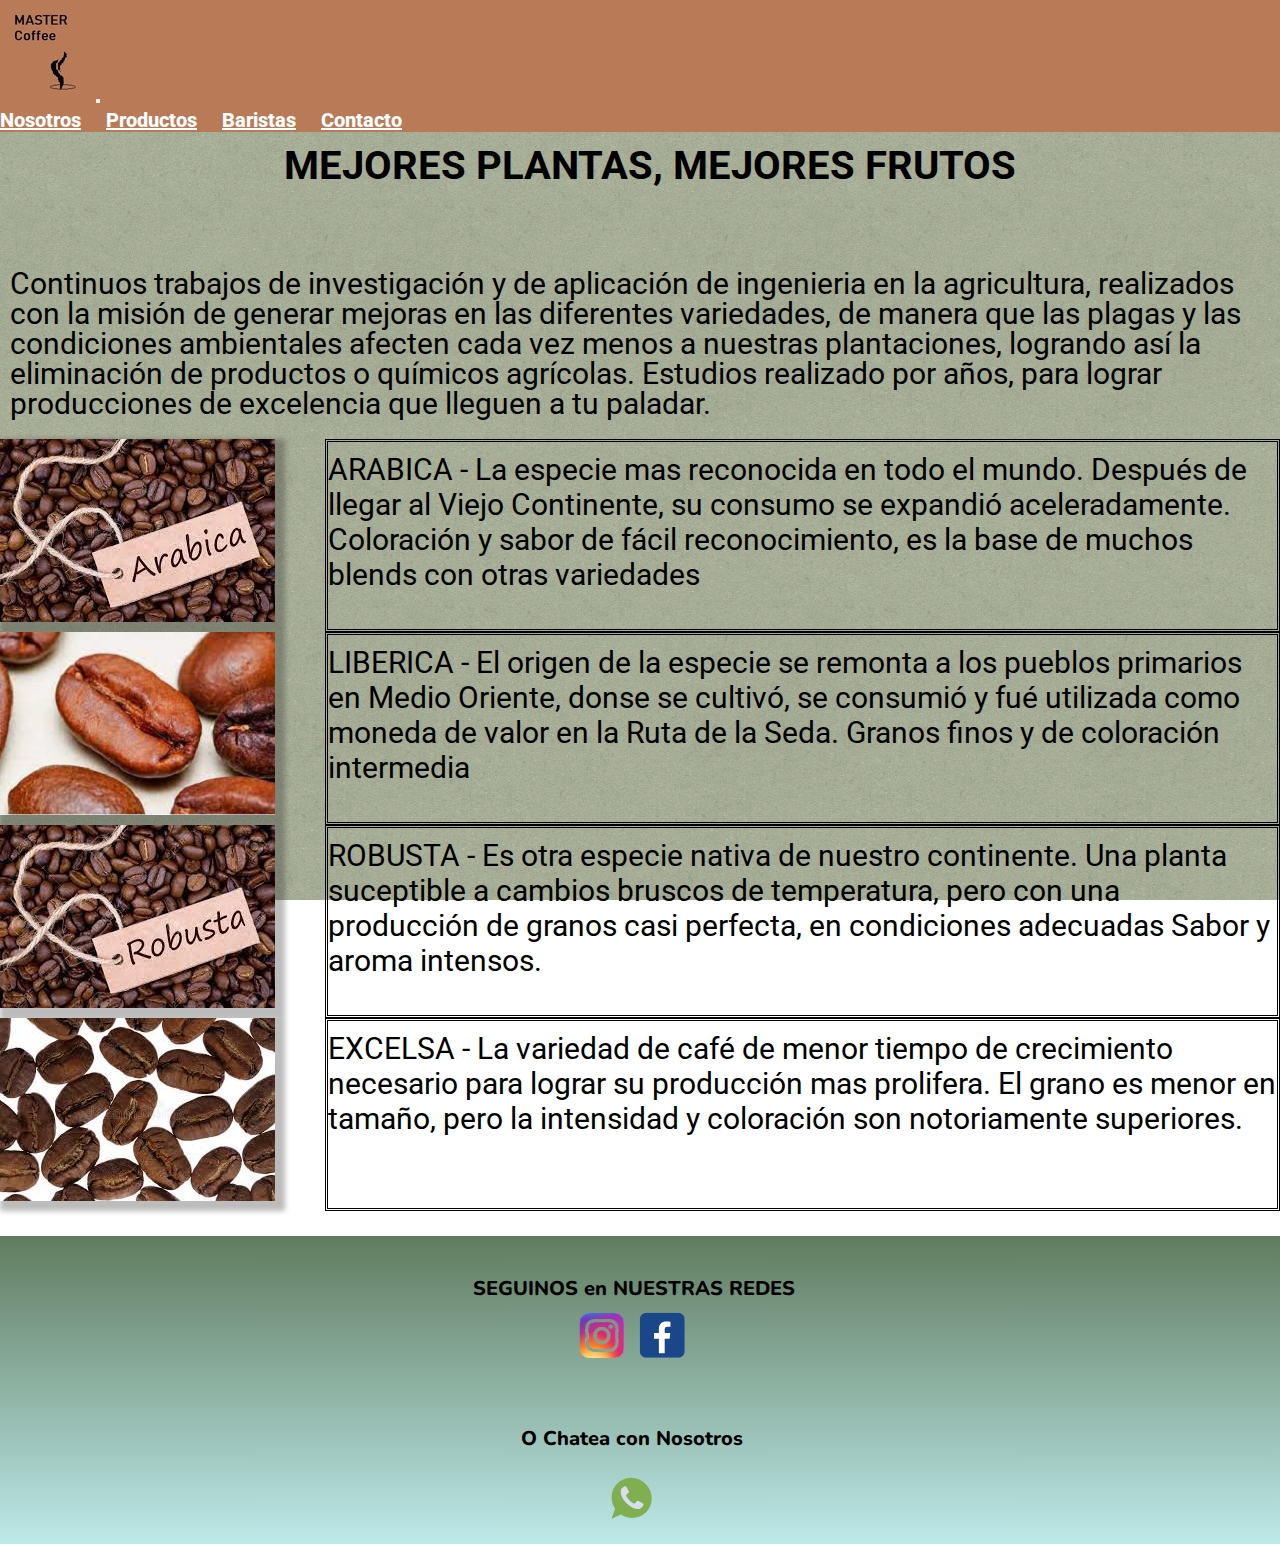
<file: pages/productos.html>
<!DOCTYPE html>
<html lang="es">
  <head>
    <meta charset="utf-8">
    <meta name="viewport" content="width=device-width, initial-scale=1">
    <title>Master Coffee - Productos</title>
    <link rel="shortcut icon" href="../IMG/fotos/MasterFav.ico" type="image/x-icon">
    <link href="https://cdn.jsdelivr.net/npm/bootstrap@5.3.0-alpha1/dist/css/bootstrap.min.css" rel="stylesheet" integrity="sha384-GLhlTQ8iRABdZLl6O3oVMWSktQOp6b7In1Zl3/Jr59b6EGGoI1aFkw7cmDA6j6gD" crossorigin="anonymous">
    <!-- link a css -->
    <link rel="stylesheet" href="/CSS/style.css">
    </head>
    <body>
    <!-- inicia nav -->
    <nav class="navbar navbar-expand-md bg-nav">
        <div class="container-fluid">
            <a class="navbar-brand" href="../index.html"><img src="../IMG/fotos/Master.jpg" alt="Logo de Master Coffee"></a>
            <button class="navbar-toggler" type="button" data-bs-toggle="collapse" data-bs-target="#navbarSupportedContent" aria-controls="navbarSupportedContent" aria-expanded="false" aria-label="Toggle navigation">
                <span class="navbar-toggler-icon"></span>
            </button>
            <div class="collapse navbar-collapse" id="navbarSupportedContent">
                <ul class="navbar-nav ms-auto mb-2 mb-lg-0">
                    <li class="nav-item btn-nav">
                        <a class="nav-link" href="../pages/conocenos.html">Nosotros</a>
                    </li>
                    <li class="nav-item">
                        <a class="nav-link" href="../pages/productos.html">Productos</a>
                    </li>
                    <li class="nav-item">
                        <a class="nav-link" href="../pages/baristas.html">Baristas</a>
                    </li>
                    <li class="nav-item">
                        <a class="nav-link" href="../pages/contacto.html">Contacto</a>
                    </li>   
            </div>
        </div>
    </nav>
    <!-- cierra nav -->
    <!-- inicia header -->
        <header #centro> 
            <h1 class="titu-main"> MEJORES PLANTAS, MEJORES FRUTOS</h1>
            <p class="texto-main">
                Continuos trabajos de investigación y de aplicación de ingenieria en la agricultura, realizados con la misión de generar mejoras en las diferentes variedades, de manera que las plagas y las condiciones ambientales afecten cada vez menos a nuestras plantaciones, logrando así la eliminación de productos o químicos agrícolas. Estudios realizado por años, para lograr producciones de excelencia que lleguen a tu paladar.
           </p>
        </header>
    <!-- cierra header -->
    <!-- inicia main -->
        <main #productos class="d-flex">
            <section class="d.flex">
                <figure class="d-flex fig-main">
                    <img class="img-prod" src="../IMG/fotos/Arabicas/Arabica.jpg" alt="Granos de café variedad Arabiga">
                    <figcaption class="texto-fig-prod"> ARABICA - La especie mas reconocida en todo el mundo.       Después de llegar al Viejo Continente, su consumo se expandió aceleradamente. Coloración y sabor de fácil reconocimiento, es la base de muchos blends con otras variedades</figcaption>
                </figure>
                <figure class="d-flex fig-main">
                    <img class="img-prod" src="../IMG/fotos/Arabicas/Liberica.bmp" alt="Granos de café variedad Liberica">
                    <figcaption class="texto-fig-prod"> LIBERICA - El origen de la especie se remonta a los pueblos primarios en Medio Oriente, donse se cultivó, se consumió y fué utilizada como moneda de valor en la Ruta de la Seda. Granos finos y de coloración intermedia</figcaption>
                </figure>
                <figure class="d-flex fig-main">
                    <img class="img-prod" src="../IMG/fotos/Arabicas/Robusta.jpg" alt="Granos de café variedad Robusta">
                    <figcaption class="texto-fig-prod"> ROBUSTA - Es otra especie nativa de nuestro continente. Una planta suceptible a cambios bruscos de temperatura, pero con una producción de granos casi perfecta, en condiciones adecuadas Sabor y aroma intensos.</figcaption>
                </figure>
                <figure class="d-flex fig-main">
                    <img class="img-prod" src="../IMG/fotos/Arabicas/Excelsa.jpg" alt="Granos de café variedad Excelsa">
                <figcaption class="texto-fig-prod"> EXCELSA - La variedad de café de menor tiempo de crecimiento necesario para lograr su producción mas prolifera. El grano es menor en tamaño, pero la intensidad y coloración son notoriamente superiores.</figcaption>
                </figure>
            </main>
    <!-- cierra main -->
    <!-- inicia footer -->
            <footer class="pie">
                <section class="grid grid-pie">
                    <h2 #tit-face>
                         SEGUINOS en NUESTRAS REDES
                    </h2>
                    <div class="grid grid-pie templa-pie">
                        <a id="face" href="../pages/Error404.html" target="_blank">
                            <img src="../IMG/fotos/otros-logos/Insta.svg" alt="Seguinos en Facebook">
                        </a>
                        <a id="insta" href="../pages/Error404.html" target="_blank">
                            <img src="../IMG/fotos/otros-logos/Face.svg" alt="Seguinos en Instagram">
                        </a>
                    </div>
                    <h2 id="tit-wsp" class="grid grid-pie">
                        O Chatea con Nosotros
                    </h2>
                    <div id="wsp" class="grid grid-pie">
                        <a id="wsp" href="../pages/Error404.html" target="_blank">
                            <img src="../IMG/fotos/otros-logos/Wats.svg" alt="Escribinos en Whatsapp">
                        </a>
                    </div>
                </section>
            </footer>
        <script src="https://cdn.jsdelivr.net/npm/bootstrap@5.3.0-alpha1/dist/js/bootstrap.bundle.min.js" integrity="sha384-w76AqPfDkMBDXo30jS1Sgez6pr3x5MlQ1ZAGC+nuZB+EYdgRZgiwxhTBTkF7CXvN" crossorigin="anonymous"></script>
    </body>
</html>
</file>
<file: CSS/style.css>
@import url("https://fonts.googleapis.com/css2?family=Roboto:wght@300;400&display=swap");
@import url("https://fonts.googleapis.com/css2?family=Nunito:ital,wght@0,400;0,700;1,300&family=Roboto:wght@300;400&display=swap");
@import url("https://fonts.googleapis.com/css2?family=Open+Sans:ital,wght@0,300;1,400&family=Roboto:wght@300;400&display=swap");
.grid-pie {
  grid-template-columns: repeat 2, 50%;
  grid-template-rows: repeat(4, 25%);
  justify-content: center;
  align-content: center;
  align-items: center;
  row-gap: 3px;
  column-gap: 10px;
  padding-top: 10px;
}

.templa-pie {
  grid-template-columns: repeat 2, 50%;
  grid-template-rows: repeat 4, 25%;
  grid-template-areas: "tit-face tit-face" "face insta" "tit-wsp tit-wsp" "wsp wsp";
}

.pie {
  background-color: rgb(189, 233, 233);
  background: linear-gradient(to top, rgb(189, 233, 233), rgb(96, 124, 96));
  display: inline-flex;
  width: 100%;
  align-items: center;
  margin-top: 25px;
}

#tit-face {
  grid-area: "tit-face";
  display: block;
  padding-top: 1px;
  justify-content: start;
}

#face {
  grid-area: "face";
  display: flex;
  justify-content: start;
}

#insta {
  grid-area: "insta";
  display: flex;
  justify-content: center;
}

#tit-wsp {
  grid-area: "tit-wsp";
  display: inline-block;
  justify-content: end;
}

#wsp {
  grid-area: "wsp";
  display: flex;
  justify-content: center;
  align-items: flex-end;
  margin-top: -10px;
  margin-bottom: 8px;
}

.bg-nav {
  background-color: #b97a57;
}
.bg-nav ul {
  display: flex;
}
.bg-nav ul li {
  display: flex;
  color: rgb(5, 5, 130);
  font-family: "Roboto", Sans-Serif;
  text-decoration: none;
  list-style: none;
  font-weight: 800;
  margin-right: 25px;
  margin-top: 5px;
}
.bg-nav ul li a {
  color: rgb(255, 255, 255);
  font-size: 2rem;
  text-decoration: underline;
}
.bg-nav ul li a:hover {
  color: crimson;
}

.med-logo {
  width: 25%;
  height: 201x;
}

h1 {
  color: black;
  font-size: 3rem;
  text-align: center;
  margin-top: 20px;
  padding-left: 20px;
}

h2 {
  color: black;
  font-family: "Nunito", Sans-Serif;
  font-size: 2rem;
  font-weight: 800;
  text-align: center;
  padding-bottom: 20px;
  margin-top: 20px;
  padding-top: 20px;
}

h3 {
  color: black;
  font-family: "Roboto", Sans-Serif;
  font-size: 2rem;
  font-weight: 800;
  text-decoration: underline;
}

body {
  display: inline-block;
  background-image: url(../IMG/fotos/fondos/green_cup.png);
  background-attachment: fixed;
  font-size: 62, 5%;
  overflow-x: hidden;
}

.titu-head {
  color: black;
  text-align: center;
  font-size: 4rem;
  font-weight: 800;
  position: sticky;
}

.img-header1 {
  border: 0;
  border-style: hidden;
  position: relative;
  display: flex;
  box-shadow: 15px 15px 15px 15px rgba(32, 32, 32, 0.3);
  width: 100%;
  height: 400px;
  justify-content: center;
  align-items: baseline;
  margin-top: 10px;
  margin-left: 30px;
  margin-right: 30px;
  margin-bottom: 20px;
  padding: 20px 20px;
}

.img-header2 {
  position: relative;
  display: flex;
  border: image width 0px;
  border-image: none;
  box-shadow: 15px 15px 15px 15px rgba(32, 32, 32, 0.3);
  width: 100%;
  height: 400px;
  justify-content: center;
  align-items: baseline;
  margin-top: 10px;
  margin-left: 30px;
  margin-right: 30px;
  margin-bottom: 20px;
  padding: 20px 20px;
}

.titu-main {
  text-align: center;
  font-weight: 700;
  font-size: 4rem;
  font-family: "Roboto", Sans-Serif;
  margin-top: 10px;
  margin-bottom: 10px;
  padding: 10px, 10px;
}

.texto-main {
  display: block;
  color: black;
  font-family: "Roboto", Sans-Serif;
  font-size: 3rem;
  justify-content: flex-start;
  padding-top: 30px;
  padding-bottom: 20px;
  margin-left: 10px;
  margin-top: 50px;
  line-height: 3rem;
}

.texto-fig-prod {
  color: black;
  font-family: "Roboto", Sans-Serif;
  font-size: 3rem;
  padding-top: 10px;
  padding-bottom: auto;
  margin-left: 50px;
  border-color: black;
  border-style: double;
}

.titu-prodestac {
  text-align: center;
  margin-top: 50px;
  padding-top: 50px;
  margin-bottom: 25px;
}

/* clases para form y plano */
.texto-form {
  font-family: "Roboto", Sans-Serif;
  font-size: 1.5rem;
}

.posic-pie {
  display: flex;
  margin-top: 40px;
  justify-content: center;
}

.container-404 {
  background-color: rgb(0, 28, 34);
  display: flex;
  margin: 5px;
  padding: 5;
  width: 100%;
  height: 100vh;
}

.img404 {
  display: flex;
  flex-direction: column;
  gap: 40px;
  width: 99%;
  margin: 0;
  padding: 0;
  align-items: center;
  justify-content: center;
}

.text404 {
  color: yellow;
  font-size: 4rem;
}

.but404 {
  padding: 20px;
  border-radius: 15px;
  color: crimson;
  border: none;
  font-weight: 800;
}

.img-prod {
  margin-bottom: 10px;
  border: none;
  box-shadow: 5px 5px 5px 5px rgba(32, 32, 32, 0.3);
}

.text-dark {
  color: black;
}

.text-left {
  text-align: left;
}

.text-right {
  text-align: right;
}

.text-center {
  text-align: center;
}

.text-justify {
  text-align: justify;
}

.text-bold {
  font: weight 800;
}

.justify-content-space {
  padding: 10px 10px;
  justify-content: space-between;
}

.justify-content-center {
  justify-content: center;
}

.justi-conten {
  justify-content: baseline;
}

.align-items {
  align-items: baseline;
}

.d-flex {
  display: flex;
}

.posi-wsp {
  justify-content: center;
  position: center;
  padding: 35px, 20px;
}

.posic-header {
  display: flex;
  position: center;
  margin-top: 15px;
  padding-top: 15px;
  padding-left: 30px;
}

.giro {
  -webkit-transform-origin: center;
  -webkit-animation: 2.5s giro 1;
  width: 100%;
  padding-left: 10px;
}

@-webkit-keyframes giro {
  0% {
    opacity: 0;
    -webkit-transform: rotate(-200deg);
  }
}
.grid {
  width: 99%;
  display: grid;
}

.grid-templ-col-row {
  grid-template-columns: 1, 1fr;
  grid-template-rows: 9, 1fr;
}

.templ-areas {
  grid-template-columns: 1, 1fr;
  grid-template-rows: 9, 1fr;
  justify-content: center;
  align-content: center;
}

/* Declara contenedor para Mobile */
#contenedor-grid {
  display: grid;
  grid-template-columns: 1;
  grid-template-rows: 8, 1fr;
  grid-template-areas: "nave" "figus" "figus" "figus" "figus" "formu" "formu" "pie";
}

/* Declara contenedor para Tablet */
@media (min-width: 768px) {
  #contenedor-grid {
    display: grid;
    grid-template-columns: 2, 1fr;
    grid-template-rows: 5, 1fr;
    grid-template-areas: "nave nave" "figus figus" "figus figus" "formu formu" "pie pie";
  }
}
/* Declara contenedor para Desktop */
@media (min-width: 1024px) {
  #contenedor-grid {
    grid-template-columns: 3, 1fr;
    grid-template-rows: 7, 1fr;
    grid-template-areas: "nave nave" "figus figus" "figus figus" "formu formu" "pie pie";
  }
}
#titu {
  grid-area: "titu";
}

#nave {
  grid-area: "nave";
}

#figus {
  grid-area: "figus";
  padding-top: 50px;
}

#formu {
  grid-area: "formu";
  box-sizing: border-box;
}

#pie {
  grid-area: "pie";
}

.ubic-titu {
  font-family: "Roboto", Sans-Serif;
  font-size: 4rem;
  font-weight: 800;
  padding-top: 15px;
  margin-left: 5px;
  justify-content: start;
}

.tama-figus {
  display: flex;
  display: inline-block;
  width: 80%;
}

.column {
  flex-direction: column;
  align-items: center;
  padding-left: 30px;
}

.ubic-form {
  position: relative;
  display: row;
  text-align: center;
  align-items: center;
  justify-content: center;
  font-family: "Roboto", Sans-Serif;
  font-size: 2rem;
  padding-left: 30px;
  margin-left: 100px;
  margin-top: 15px;
}

.align-iframe {
  width: 99%;
  display: flex;
  margin-left: 10px;
  justify-content: center;
  align-items: center;
}

.btn-pedi {
  background-color: crimson;
  color: rgb(255, 255, 255);
  margin: 5px;
  padding: 5px;
  border-radius: 10px;
  color: black;
  font-size: 2rem;
  border: none;
  margin-left: -12px;
}

.btn-baris {
  background-color: crimson;
  border-radius: 5px;
  color: black;
  font-size: 2rem;
}
.btn-baris:hover {
  background-color: rgb(255, 255, 255);
}

.btn-nav {
  border: none;
}

.w-30 {
  width: 30%;
}

.w-80 {
  width: 80%;
  padding-left: 5px;
  justify-content: center;
}

.just-cont-center {
  justify-content: center;
  padding-left: 550px;
}

@keyframes scroll {
  0% {
    transform: translateX(0);
  }
  100% {
    transform: translateX(-1750px);
  }
}
.slider {
  background: white;
  box-shadow: 0 10px 20px -5px rgba(0, 0, 0, 0.125);
  height: 400px;
  margin: auto;
  overflow: hidden;
  position: relative;
  width: 960px;
}
.slider::before, .slider::after {
  background: linear-gradient(to right, rgb(255, 255, 255) 0%, rgba(255, 255, 255, 0) 100%);
  content: "";
  height: 400px;
  position: absolute;
  width: 200px;
  z-index: 2;
}
.slider::after {
  right: 0;
  top: 0;
  transform: rotateZ(180deg);
}
.slider::before {
  left: 0;
  top: 0;
}
.slider .slide-track {
  animation: scroll 50s linear infinite;
  display: flex;
  width: 3500px;
}
.slider .slide {
  height: 400px;
  width: 250px;
}

.marg-r {
  margin-right: 3px;
  margin-left: 3px;
  padding-left: 3px;
  padding-right: 3px;
}

html {
  font-size: 62.5%;
}

* {
  padding: 0;
  margin: 0;
}

/*# sourceMappingURL=style.css.map */
</file>
